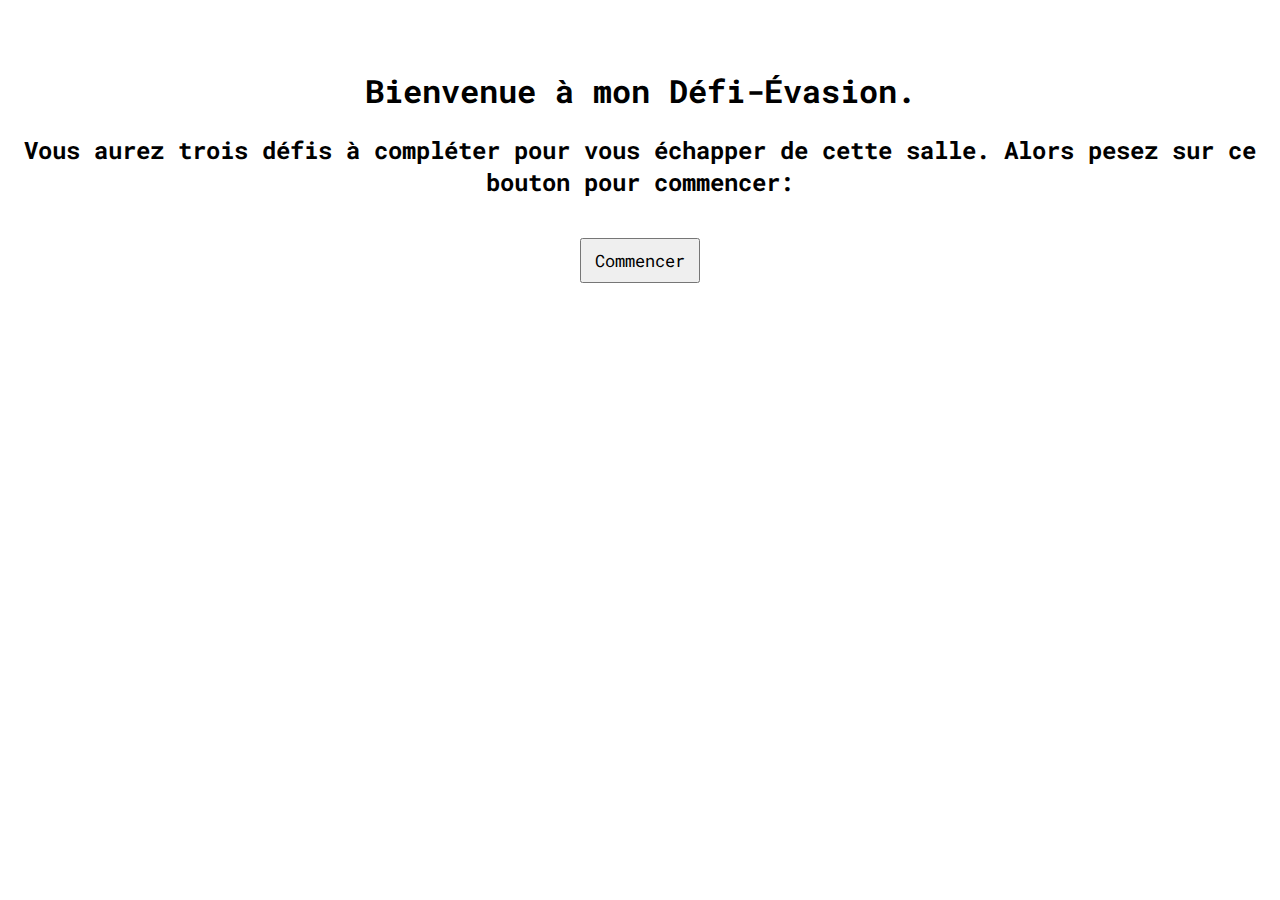
<file: index.html>
<!DOCTYPE html>
<html lang="en">
<head>
    <meta charset="UTF-8">
    <meta name="viewport" content="width=device-width, initial-scale=1.0">
    <title>Document</title>
    <link href="https://fonts.googleapis.com/css2?family=Roboto+Mono:wght@500&display=swap" rel="stylesheet">
    <link rel="stylesheet" href="styles0.css">
</head>
<body>
    <div class="title">
        <h1>Bienvenue à mon Défi-Évasion.</h1>
        <h2>Vous aurez trois défis à compléter pour vous échapper de cette salle. Alors pesez sur ce bouton pour commencer:</h2>
    </div>
</body>
<div class="form-wrapper">
    <form class="form" autocomplete="off">
        <input style="font-size: 17px; font-weight:400; height: 45px; width: 120px; font-family: 'Roboto Mono', monospace;"  type="submit" value="Commencer">
    </form>
</div>


</html>
<script>
    const form = document.querySelectorAll('.form');
    const submitInput = form[0].querySelector('input[type="submit"]');

    function GetDataForm(e){
        e.preventDefault();
        window.open("webs/problem1.html");
    }

    document.addEventListener('DOMContentLoaded', function() {
        submitInput.addEventListener('click', GetDataForm, false);
    }, false);

</script>
</file>
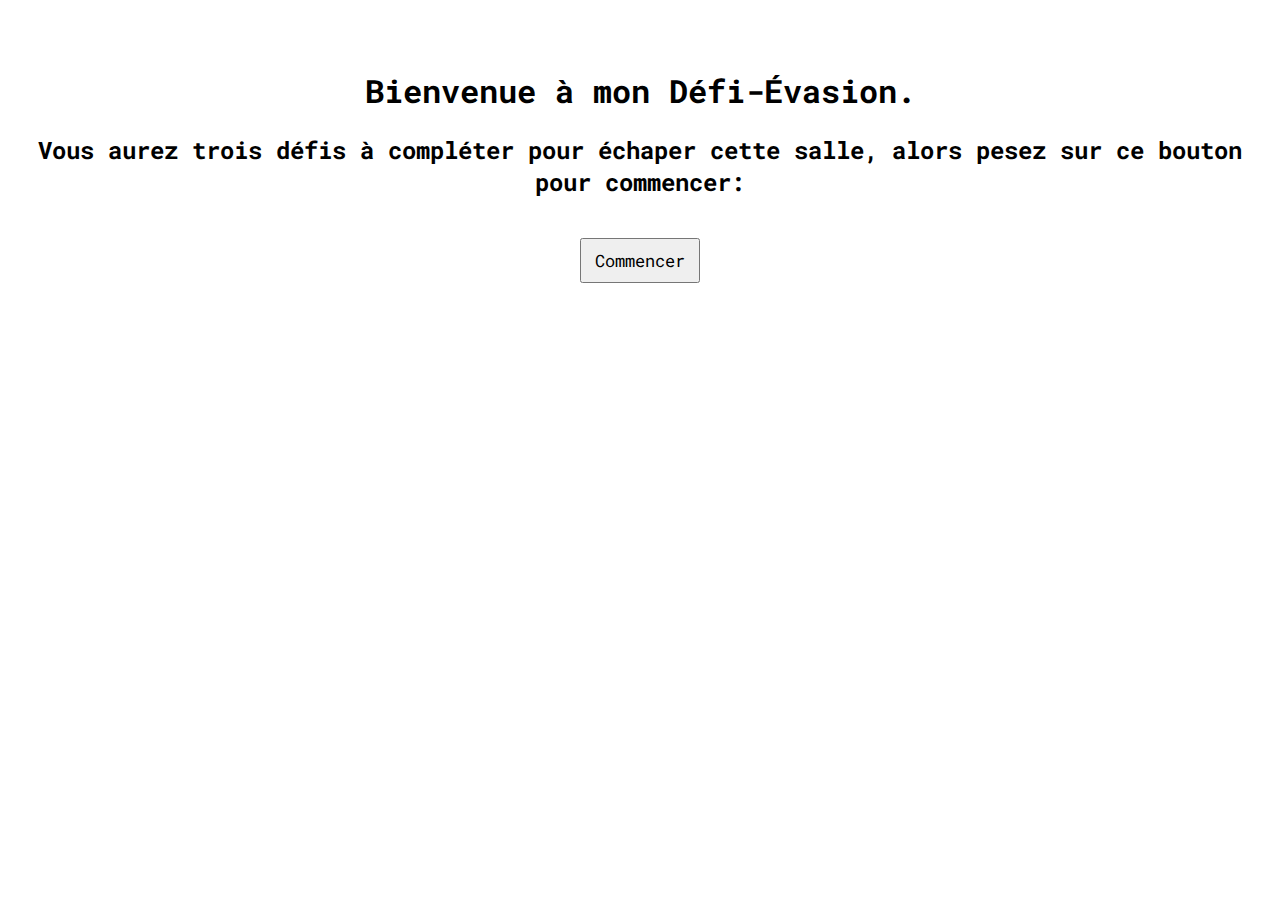
<file: Début.html>
<!DOCTYPE html>
<html lang="en">
<head>
    <meta charset="UTF-8">
    <meta name="viewport" content="width=device-width, initial-scale=1.0">
    <title>Document</title>
    <link href="https://fonts.googleapis.com/css2?family=Roboto+Mono:wght@500&display=swap" rel="stylesheet">
    <link rel="stylesheet" href="styles0.css">
</head>
<body>
    <div class="title">
        <h1>Bienvenue à mon Défi-Évasion.</h1>
        <h2>Vous aurez trois défis à compléter pour échaper cette salle, alors pesez sur ce bouton pour commencer:</h2>
    </div>
</body>
<div class="form-wrapper">
    <form class="form" autocomplete="off">
        <input style="font-size: 17px; font-weight:400; height: 45px; width: 120px; font-family: 'Roboto Mono', monospace;"  type="submit" value="Commencer">
    </form>
</div>


</html>
<script>
    const form = document.querySelectorAll('.form');
    const submitInput = form[0].querySelector('input[type="submit"]');

    function GetDataForm(e){
        e.preventDefault();
        window.open("webs/problem1.html");
    }

    document.addEventListener('DOMContentLoaded', function() {
        submitInput.addEventListener('click', GetDataForm, false);
    }, false);

</script>
</file>
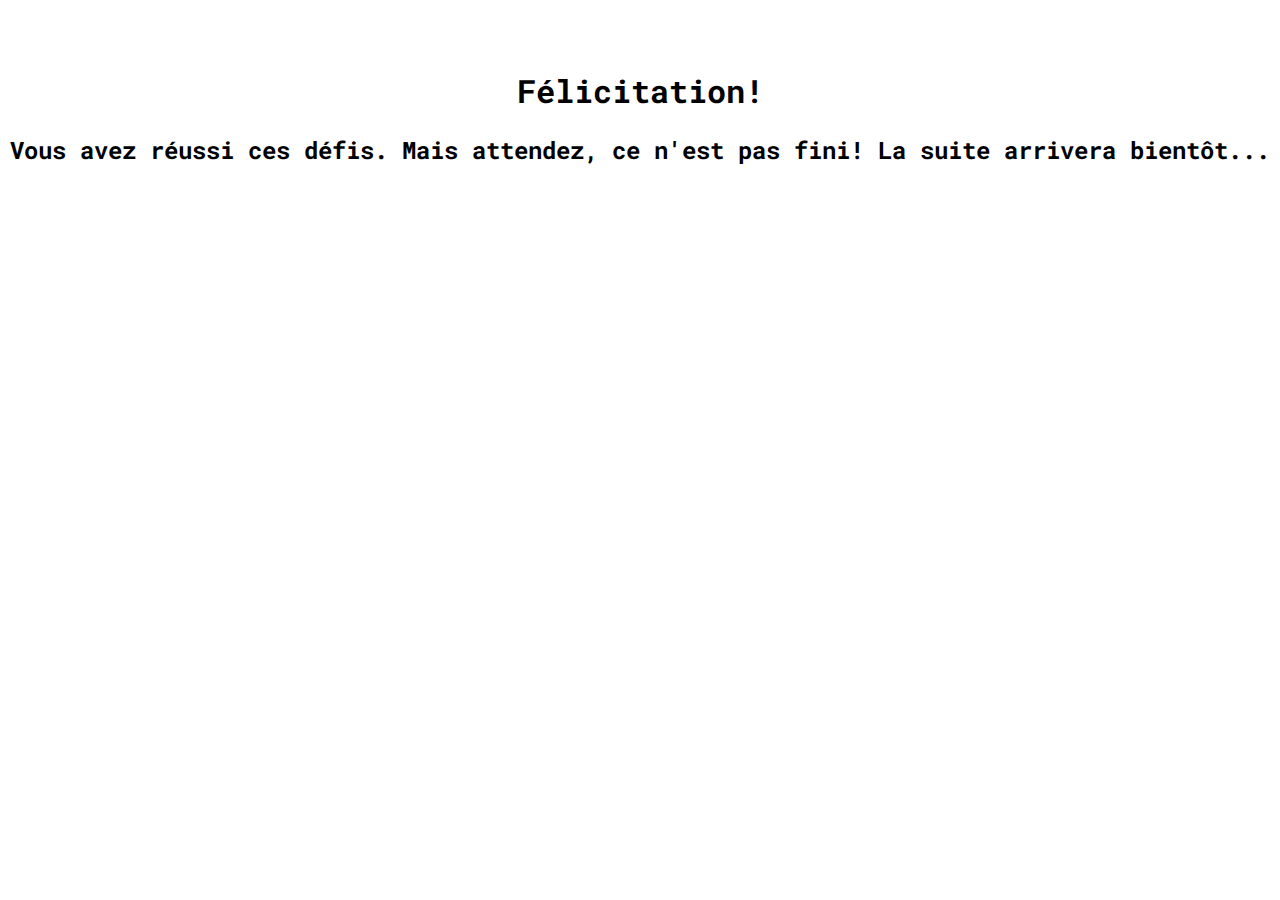
<file: webs/conclusion.html>
<!DOCTYPE html>
<html lang="en">
<head>
    <meta charset="UTF-8">
    <meta name="viewport" content="width=device-width, initial-scale=1.0">
    <title>Félicitation</title>
    <link href="https://fonts.googleapis.com/css2?family=Roboto+Mono:wght@500&display=swap" rel="stylesheet">
    <link rel="stylesheet" href="styles4.css">

    <div class="container">
        <div class="texte">
            <h1>Félicitation!</h1>
            <h2>Vous avez réussi ces défis. Mais attendez, ce n'est pas fini! La suite arrivera bientôt...</h2>
        </div>
    </div>
</head>
<body>
    
</body>
</html>
</file>
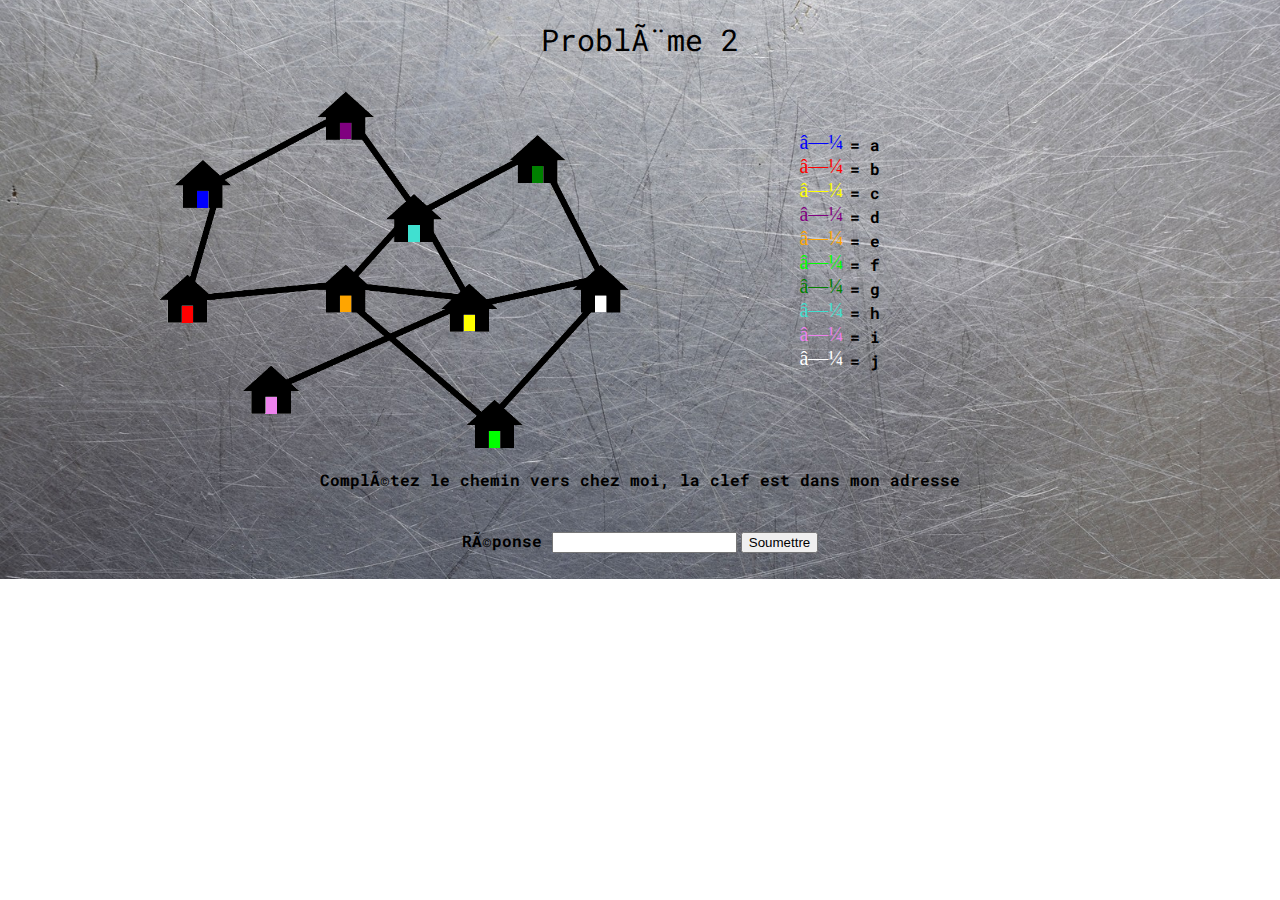
<file: webs/ihaegf.html>
<!DOCTYPE html>
<html>
<head>
    <meta charset="uft-8" />
    <title>Escape Room</title>
    <link href="https://fonts.googleapis.com/css2?family=Roboto+Mono:wght@500&display=swap" rel="stylesheet">
    <link rel="stylesheet" href="styles2.css">
</head>
<body>
    <div class="container-wrapper" style="background-image:url(images/background.jpg);">
        <div class="title-wrapper">
            <div class="title">Problème 2</div>
        </div>

        <div class="puzzle-wrapper">
            <div class="image-wrapper">
                <div class="door door-blue" style="background-color: blue;"></div>
                <div class="door door-red" style="background-color: red;"></div>
                <div class="door door-yellow" style="background-color: yellow;"></div>
                <div class="door door-purple" style="background-color: purple;"></div>
                <div class="door door-orange" style="background-color: orange;"></div>
                <div class="door door-green" style="background-color: lime;"></div>
                <div class="door door-dark-green" style="background-color: green;"></div>
                <div class="door door-turquoise" style="background-color: turquoise;"></div>
                <div class="door door-pink" style="background-color: violet;"></div>
                <div class="door door-white" style="background-color: white;"></div>
                <div class="image" style="background-image: url(images/grid.png);"></div>
            </div>
            <div class="information-wrapper">
                <div class="information-line-wrapper">
                    <div class="box colored-box-blue">◼</div>
                    <div class="info">= a</div>
                </div>
                <div class="information-line-wrapper">
                    <div class="box colored-box-red">◼</div>
                    <div class="info">= b</div>
                </div>
                <div class="information-line-wrapper">
                    <div class="box colored-box-yellow">◼</div>
                    <div class="info">= c</div>
                </div>
                <div class="information-line-wrapper">
                    <div class="box colored-box-purple">◼</div>
                    <div class="info">= d</div>
                </div>
                <div class="information-line-wrapper">
                    <div class="box colored-box-orange">◼</div>
                    <div class="info">= e</div>
                </div>
                <div class="information-line-wrapper">
                    <div class="box colored-box-green">◼</div>
                    <div class="info">= f</div>
                </div>
                <div class="information-line-wrapper">
                    <div class="box colored-box-dark-green">◼</div>
                    <div class="info">= g</div>
                </div>
                <div class="information-line-wrapper">
                    <div class="box colored-box-turquoise">◼</div>
                    <div class="info">= h</div>
                </div>
                <div class="information-line-wrapper">
                    <div class="box colored-box-pink">◼</div>
                    <div class="info">= i</div>
                </div>
                <div class="information-line-wrapper">
                    <div class="box colored-box-white">◼</div>
                    <div class="info">= j</div>
                </div>
            </div>
        </div>
        <div class="riddle-wrapper">Complétez le chemin vers chez moi, la clef est dans mon adresse</div>
        <div class="form-wrapper">
            <form class="form" autocomplete="off">
                <label class="label">Réponse </label>
                <input type="text" name="name" >
                <input type="submit" value="Soumettre">
            </form>
        </div>
    </div>
</body>
<script>
    const form = document.querySelectorAll('.form');
    const submitInput = form[0].querySelector('input[type="submit"]');

    function GetDataForm(e){
        e.preventDefault();
        var formData = new FormData(form[0]);
        var code = formData.get("name");
        if (code.toLowerCase() == "cdbhj")
        {
            window.open("problem3.html", "_blank");
        }
        else{
            alert("Mauvaise réponse");
        }
    }

    document.addEventListener('DOMContentLoaded', function() {
        submitInput.addEventListener('click', GetDataForm, false);
    }, false);

</script>
</html>
</file>
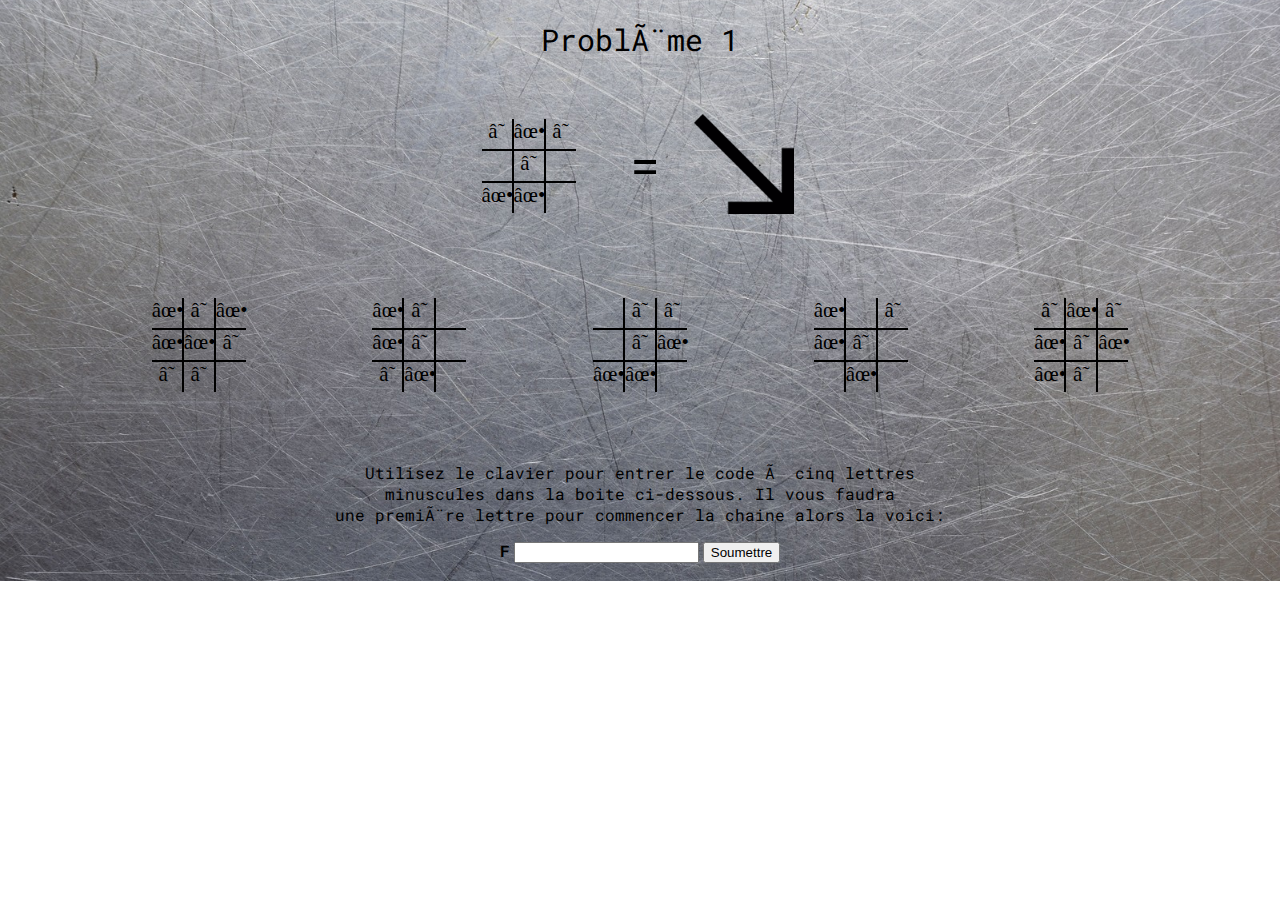
<file: webs/problem1.html>
<!DOCTYPE html>
<html>
<head>
    <meta charset="uft-8" />
    <title>Escape Room</title>
    <link href="https://fonts.googleapis.com/css2?family=Roboto+Mono:wght@500&display=swap" rel="stylesheet">
    <link rel="stylesheet" href="styles1.css">
</head>
<body>
    <div class="container-wrapper" style="background-image:url(images/background.jpg);">
        <div class="title-wrapper">
            <div class="title">Problème 1</div>
        </div>
        <div class="body-wrapper">
            <div class="example-wrapper">
                <div class="example-wrapper-center">
                    <div class="background-example-wrapper">
                        <div class="tic-tac-toe-wrapper">
                            <div class="ttt-up">
                                <div class="ttt-up-left">
                                    <div class="ttt-symbol">
                                        ⭘
                                    </div>
                                </div>
                                <div class="ttt-up-middle">
                                    <div class="ttt-symbol">
                                        ✕
                                    </div>
                                </div>
                                <div class="ttt-up-right">
                                    <div class="ttt-symbol">
                                        ⭘
                                    </div>
                                </div>
                            </div>
                            <div class="ttt-middle">
                                <div class="ttt-middle-left">
                                    <div class="ttt-symbol">
                                        
                                    </div>
                                </div>
                                <div class="ttt-middle-middle">
                                    <div class="ttt-symbol">
                                        ⭘
                                    </div>
                                </div>
                                <div class="ttt-middle-right">
                                    <div class="ttt-symbol">
                                        
                                    </div>
                                </div>
                            </div>
                            <div class="ttt-down">
                                <div class="ttt-down-left">
                                    <div class="ttt-symbol">
                                        ✕
                                    </div>
                                </div>
                                <div class="ttt-down-middle">
                                    <div class="ttt-symbol">
                                        ✕
                                    </div>
                                </div>
                                <div class="ttt-down-right">
                                    <div class="ttt-symbol">
                                        
                                    </div>
                                </div>
                            </div>
                        </div>
                    </div>
                    <div class="background-example-wrapper-equal">=</div>
                    <div class="background-example-wrapper-arrow" style="background-image:url(images/diagonal_arrow.png)"></div>
                </div>
                </div>
            <div class="hint-wrapper">
                <div class="tic-tac-toe-wrapper"> 
                    <div class="ttt-up">
                        <div class="ttt-up-left">
                            <div class="ttt-symbol">
                                ✕
                            </div>
                        </div>
                        <div class="ttt-up-middle">
                            <div class="ttt-symbol">
                                ⭘
                            </div>
                        </div>
                        <div class="ttt-up-right">
                            <div class="ttt-symbol">
                                ✕
                            </div>
                        </div>
                    </div>
                    <div class="ttt-middle">
                        <div class="ttt-middle-left">
                            <div class="ttt-symbol">
                                ✕
                            </div>
                        </div>
                        <div class="ttt-middle-middle">
                            <div class="ttt-symbol">
                                ✕
                            </div>
                        </div>
                        <div class="ttt-middle-right">
                            <div class="ttt-symbol">
                                ⭘
                            </div>
                        </div>
                    </div>
                    <div class="ttt-down">
                        <div class="ttt-down-left">
                            <div class="ttt-symbol">
                                ⭘
                            </div>
                        </div>
                        <div class="ttt-down-middle">
                            <div class="ttt-symbol">
                                ⭘
                            </div>
                        </div>
                        <div class="ttt-down-right">
                            <div class="ttt-symbol">
                                
                            </div>
                        </div>
                    </div>
                </div>

                <div class="tic-tac-toe-wrapper">
                    <div class="ttt-up">
                        <div class="ttt-up-left">
                            <div class="ttt-symbol">
                                ✕
                            </div>
                        </div>
                        <div class="ttt-up-middle">
                            <div class="ttt-symbol">
                                ⭘
                            </div>
                        </div>
                        <div class="ttt-up-right">
                            <div class="ttt-symbol">
                                
                            </div>
                        </div>
                    </div>
                    <div class="ttt-middle">
                        <div class="ttt-middle-left">
                            <div class="ttt-symbol">
                                ✕
                            </div>
                        </div>
                        <div class="ttt-middle-middle">
                            <div class="ttt-symbol">
                                ⭘
                            </div>
                        </div>
                        <div class="ttt-middle-right">
                            <div class="ttt-symbol">
                                
                            </div>
                        </div>
                    </div>
                    <div class="ttt-down">
                        <div class="ttt-down-left">
                            <div class="ttt-symbol">
                                ⭘
                            </div>
                        </div>
                        <div class="ttt-down-middle">
                            <div class="ttt-symbol">
                                ✕
                            </div>
                        </div>
                        <div class="ttt-down-right">
                            <div class="ttt-symbol">
                                
                            </div>
                        </div>
                    </div>
                </div>

                <div class="tic-tac-toe-wrapper">
                    <div class="ttt-up">
                        <div class="ttt-up-left">
                            <div class="ttt-symbol">
                                
                            </div>
                        </div>
                        <div class="ttt-up-middle">
                            <div class="ttt-symbol">
                                ⭘
                            </div>
                        </div>
                        <div class="ttt-up-right">
                            <div class="ttt-symbol">
                                ⭘
                            </div>
                        </div>
                    </div>
                    <div class="ttt-middle">
                        <div class="ttt-middle-left">
                            <div class="ttt-symbol">
                                
                            </div>
                        </div>
                        <div class="ttt-middle-middle">
                            <div class="ttt-symbol">
                                ⭘
                            </div>
                        </div>
                        <div class="ttt-middle-right">
                            <div class="ttt-symbol">
                                ✕
                            </div>
                        </div>
                    </div>
                    <div class="ttt-down">
                        <div class="ttt-down-left">
                            <div class="ttt-symbol">
                                ✕
                            </div>
                        </div>
                        <div class="ttt-down-middle">
                            <div class="ttt-symbol">
                                ✕
                            </div>
                        </div>
                        <div class="ttt-down-right">
                            <div class="ttt-symbol">
                                
                            </div>
                        </div>
                    </div>
                </div>

                <div class="tic-tac-toe-wrapper">
                    <div class="ttt-up">
                        <div class="ttt-up-left">
                            <div class="ttt-symbol">
                                ✕
                            </div>
                        </div>
                        <div class="ttt-up-middle">
                            <div class="ttt-symbol">
                                
                            </div>
                        </div>
                        <div class="ttt-up-right">
                            <div class="ttt-symbol">
                                ⭘
                            </div>
                        </div>
                    </div>
                    <div class="ttt-middle">
                        <div class="ttt-middle-left">
                            <div class="ttt-symbol">
                                ✕
                            </div>
                        </div>
                        <div class="ttt-middle-middle">
                            <div class="ttt-symbol">
                                ⭘
                            </div>
                        </div>
                        <div class="ttt-middle-right">
                            <div class="ttt-symbol">
                                
                            </div>
                        </div>
                    </div>
                    <div class="ttt-down">
                        <div class="ttt-down-left">
                            <div class="ttt-symbol">
                                
                            </div>
                        </div>
                        <div class="ttt-down-middle">
                            <div class="ttt-symbol">
                                ✕
                            </div>
                        </div>
                        <div class="ttt-down-right">
                            <div class="ttt-symbol">
                                
                            </div>
                        </div>
                    </div>
                </div>

                <div class="tic-tac-toe-wrapper">
                    <div class="ttt-up">
                        <div class="ttt-up-left">
                            <div class="ttt-symbol">
                                ⭘
                            </div>
                        </div>
                        <div class="ttt-up-middle">
                            <div class="ttt-symbol">
                                ✕
                            </div>
                        </div>
                        <div class="ttt-up-right">
                            <div class="ttt-symbol">
                                ⭘
                            </div>
                        </div>
                    </div>
                    <div class="ttt-middle">
                        <div class="ttt-middle-left">
                            <div class="ttt-symbol">
                                ✕
                            </div>
                        </div>
                        <div class="ttt-middle-middle">
                            <div class="ttt-symbol">
                                ⭘
                            </div>
                        </div>
                        <div class="ttt-middle-right">
                            <div class="ttt-symbol">
                                ✕
                            </div>
                        </div>
                    </div>
                    <div class="ttt-down">
                        <div class="ttt-down-left">
                            <div class="ttt-symbol">
                                ✕
                            </div>
                        </div>
                        <div class="ttt-down-middle">
                            <div class="ttt-symbol">
                                ⭘
                            </div>
                        </div>
                        <div class="ttt-down-right">
                            <div class="ttt-symbol">
                                
                            </div>
                        </div>
                    </div>
                </div>
            </div>
        </div>
        <div class="instructions-wrapper">
            <div class="instructions-text">Utilisez le clavier pour entrer le code à cinq lettres<br/>minuscules dans la boite ci-dessous. Il vous faudra<br/>une première lettre pour commencer la chaine alors la voici:</div>
        </div>
        <div class="form-wrapper">
            <form class="form" autocomplete="off">
                <label class="label">F</label>
                <input type="text" name="name" >
                <input type="submit" value="Soumettre">
            </form>
        </div>
    </div>
</body>

<script>
    const form = document.querySelectorAll('.form');
    const submitInput = form[0].querySelector('input[type="submit"]');

    function GetDataForm(e){
        e.preventDefault();
        var formData = new FormData(form[0]);
        var code = formData.get("name");
        if (code.toLowerCase() == "gytfv")
        {
            window.open("ihaegf.html", "_blank");
        }
        else{
            alert("Mauvaise réponse");
        }
    }

    document.addEventListener('DOMContentLoaded', function() {
        submitInput.addEventListener('click', GetDataForm, false);
    }, false);

</script>

</html>
</file>
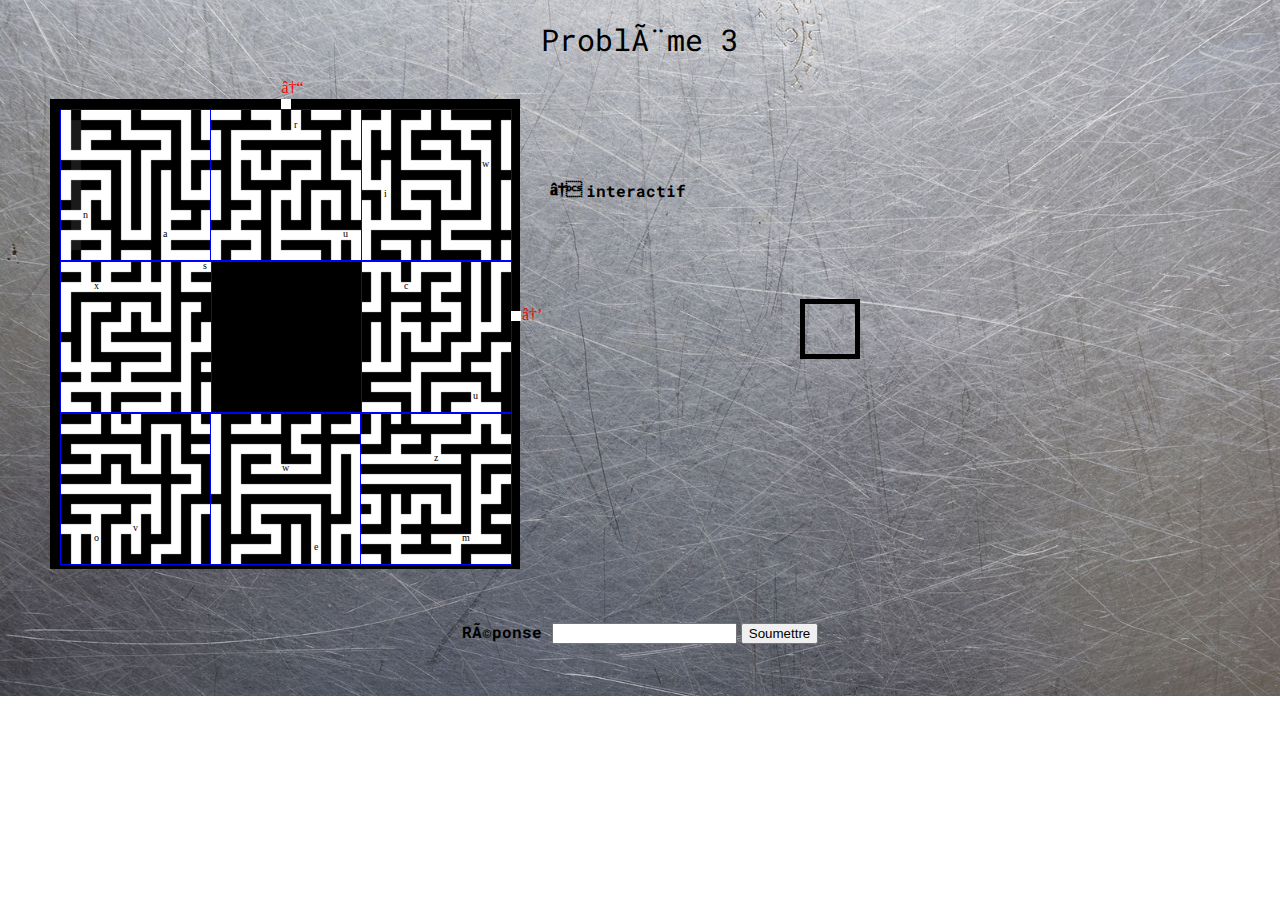
<file: webs/problem3.html>
<!DOCTYPE html>
<html>
<head>
    <meta charset="uft-8" />
    <title>Escape Room</title>
    <link href="https://fonts.googleapis.com/css2?family=Roboto+Mono:wght@500&display=swap" rel="stylesheet">
    <link rel="stylesheet" href="styles3.css">
</head>
<body>
    <div class="container-wrapper" style="background-image:url(images/background.jpg);">
        <div class="title-wrapper">
            <div class="title">Problème 3</div>
        </div>

        <div class="maze-wrapper">
            <div class="maze-complete">
                <div class="maze-bloc" style="background-image:url(images/pixil-frame-1.png);" id = "0">
                    <div class="number frame0-1">a</div>
                    <div class="number frame0-2">n</div>
                </div>
                <div class="maze-bloc" style="background-image:url(images/pixil-frame-2.png);" id = "1">
                    <div class="number frame1-1">u</div>
                    <div class="number frame1-2">c</div>
                </div>
                <div class="maze-bloc" style="background-color: black;" id = 2></div>
                <div class="maze-bloc" style="background-image:url(images/pixil-frame-3.png);" id = "3">
                    <div class="number frame3-1">i</div>
                    <div class="number frame3-2">w</div>
                </div>
                <div class="maze-bloc" style="background-image:url(images/pixil-frame-4.png);" id = "4">
                    <div class="number frame4-1">o</div>
                    <div class="number frame4-2">v</div>
                </div>
                <div class="maze-bloc" style="background-image:url(images/pixil-frame-5.png);" id = "5">
                    <div class="number frame5-1">w</div>
                    <div class="number frame5-2">e</div>
                </div>
                <div class="maze-bloc" style="background-image:url(images/pixil-frame-6.png);" id = "6">
                    <div class="number frame6-1">s</div>
                    <div class="number frame6-2">x</div>
                </div>
                <div class="maze-bloc" style="background-image:url(images/pixil-frame-7.png);" id = "7">
                    <div class="number frame7-1">m</div>
                    <div class="number frame7-2">z</div>
                </div>
                <div class="maze-bloc" style="background-image:url(images/pixil-frame-8.png);" id = "8">
                    <div class="number frame8-1">u</div>
                    <div class="number frame8-2">r</div>
                </div>
                <div class="interactive-wrapper">
                    <div class="arrow">← </div>
                    <div class="interactive"> interactif</div>
                </div>
            </div>
            <div class="maze-entry" style="background-color: white;"></div>
            <div class="maze-entry-arrow">↓</div>
            <div class="maze-exit" style="background-color: white;"></div>
            <div class="maze-exit-arrow">→</div>

            <div class="number-wrapper"></div>
        </div>

        <div class="form-wrapper">
            <form class="form"  autocomplete="off">
                <label class="label">Réponse   </label>
                <input type="text" name="name">
                <input type="submit" value="Soumettre">
            </form>
        </div>
    </div>
</body>
</html>
<script>
    maze_blocs = document.querySelectorAll(".maze-bloc");
    number = document.querySelector(".number-wrapper");
    maze_position = [[1,1], [2,3], [2,2], [1,3], [3,1], [3,2], [2,1], [3,3], [1,2]];
    // maze_position = [[1,1], [1,2], [1,3], [2,1], [2,2], [2,3], [3,1], [3,2], [3,3]];
    for (j = 0; j < 9; j++){
        maze_blocs[j].style.gridRow = maze_position[j][0];
        maze_blocs[j].style.gridColumn = maze_position[j][1];
    }
    for (let i = 0; i < 9; i++){
        if (i != 2){
            maze_blocs[i].addEventListener('click', () => {
                const block_x = maze_position[i][1];
                const block_y = maze_position[i][0];
                const empty_x = maze_position[2][1];
                const empty_y = maze_position[2][0];

                changes = true;
                if (block_x == empty_x){
                    
                    if(block_y - empty_y == -2 || block_y - empty_y == 2){
                        index = maze_position.findIndex(position => (position[0] == (empty_y + block_y)/2 && position[1] == block_x));
                        maze_position[i] = maze_position[index];
                        maze_position[index] = [empty_y, empty_x];
                        maze_position[2] = [block_y, block_x];
                    }
                    else{
                        maze_position[i] = [empty_y, empty_x];
                        maze_position[2] = [block_y, block_x];
                    }
                }
                else if(block_y == empty_y){
                    if(block_x - empty_x == -2 || block_x - empty_x == 2){
                        index = maze_position.findIndex(position => (position[0] == block_y && position[1] == (empty_x + block_x)/2));
                        maze_position[i] = maze_position[index];
                        maze_position[index] = [empty_y, empty_x];
                        maze_position[2] = [block_y, block_x];
                    }
                    else{
                        maze_position[i] = [empty_y, empty_x];
                        maze_position[2] = [block_y, block_x];
                    }
                }
                else{
                    changes = false;
                }

                if (changes){
                    for (j = 0; j < 9; j++){
                        maze_blocs[j].style.gridRow = maze_position[j][0];
                        maze_blocs[j].style.gridColumn = maze_position[j][1];
                    }
                }

            })

            maze_blocs[i].addEventListener("mouseover", () => {
                number.innerHTML = i;
            })

            maze_blocs[i].addEventListener("mouseout", () => {
                number.innerHTML = "";
            })
        }
    }

    const form = document.querySelectorAll('.form');
    const submitInput = form[0].querySelector('input[type="submit"]');

    function GetDataForm(e){
        e.preventDefault();
        var formData = new FormData(form[0]);
        var code = formData.get("name");
        if (code.toLowerCase() == "avwxme")
        {
            window.open("conclusion.html", "_blank");
        }
        else{
            alert("Mauvaise réponse");
        }
    }

    document.addEventListener('DOMContentLoaded', function() {
        submitInput.addEventListener('click', GetDataForm, false);
    }, false);
</script>
</file>
<file: styles0.css>
.title{
    padding-top: 40px;
    text-align: center;
    font-family: 'Roboto Mono', monospace;
}

.form-wrapper{
    display: flex;
    justify-content: center;
    padding-top: 20px;
}
</file>
<file: webs/styles4.css>
.container{
    height: 500px;
    width: 100%;
    background-repeat: no-repeat;
    background-size: cover;
    background-position: center;
}

.texte{
    padding-top: 40px;
    font-family: 'Roboto Mono', monospace;
    text-align: center;
}
</file>
<file: webs/styles2.css>
body{
    margin: 0px;
}

.container-wrapper{
    background-repeat: no-repeat;
    background-position: center;
    background-size: cover;
}

.title-wrapper{
    padding-top: 20px;
    padding-bottom: 40px;
    display: flex;
    justify-content: space-evenly;
}
.title{
    font-size: 30px;
    font-family: 'Roboto Mono', monospace;
}

.puzzle-wrapper{
    display: flex;
    justify-content: space-evenly;
    margin-right: 50px;
}

.image-wrapper{
    height: 300px;
    width: 100px;
}

.door{
    height: 25px;
    width: 15px;
    position: absolute;
}

.door-blue{
    top: 182.5px;
    left: 197px;
}

.door-red{
    top: 297.5px;
    left: 180px;  
}

.door-yellow{
    top: 306px;
    left: 463px;
}

.door-purple{
    top: 114px;
    left: 338px;  
}

.door-orange{
    top: 287px;
    left: 340px;
}

.door-green{
    top: 422.5px;
    left: 487px; 
}

.door-dark-green{
    top: 158px;
    left: 530px; 
}

.door-turquoise{
    top: 217px;
    left: 406px; 
}

.door-pink{
    top: 388.5px;
    left: 262px; 
}

.door-white{
    top: 287px;
    left: 592px;  
}

.image{
    position: absolute;
    top: 50px;
    left: 80px;
    height: 400px;
    width: 800px;
    background-size: 600px;
    background-repeat: no-repeat;
}

.information-wrapper{
    padding-top: 32px;
}

.information-line-wrapper{
    display: flex;
}

.box{
    font-size: 20px;
}

.colored-box-blue{
    color: blue;
}

.colored-box-red{
    color: red;
}

.colored-box-yellow{
    color: yellow;
}

.colored-box-orange{
    color: orange;
}

.colored-box-purple{
    color: purple;
}

.colored-box-green{
    color: lime;
}

.colored-box-dark-green{
    color: green;
}

.colored-box-pink{
    color: violet;
}

.colored-box-turquoise{
    color: turquoise;
}

.colored-box-white{
    color: white;
}

.info{
    padding-left: 7px;
    padding-top: 3px;
    font-family: 'Roboto Mono', monospace;
    font-weight: bolder;
}

.riddle-wrapper{
    padding-top: 70px;
    padding-bottom: 40px;
    text-align: center;
    font-family: 'Roboto Mono', monospace;
    font-weight: bolder;
}

.form-wrapper{
    display: flex;
    justify-content: space-evenly;
    padding-bottom: 26px;
}

.label{
    font-family: 'Roboto Mono', monospace;
    font-weight: bolder;
}
</file>
<file: webs/styles1.css>
body{
    margin: 0px;
}

.container-wrapper{
    background-repeat: no-repeat;
    background-position: center;
    background-size: cover;
}

.title-wrapper{
    padding-top: 20px;
    display: flex;
    justify-content: space-evenly;
}

.title{
    font-size: 30px;
    font-family: 'Roboto Mono', monospace;
}

.ttt-up{
    display: flex;
}

.ttt-up-left{
    border-bottom: 1px solid black;
    border-right: 1px solid black;
}

.ttt-up-middle{
    border-left: 1px solid black;
    border-bottom: 1px solid black;
    border-right: 1px solid black;
}

.ttt-up-right{
    border-left: 1px solid black;
    border-bottom: 1px solid black;
}

.ttt-middle{
    display: flex;
}

.ttt-middle-left{
    border-top: 1px solid black;
    border-bottom: 1px solid black;
    border-right: 1px solid black;
}

.ttt-middle-middle{
    border-left: 1px solid black;
    border-top: 1px solid black;
    border-bottom: 1px solid black;
    border-right: 1px solid black;
}

.ttt-middle-right{
    border-left: 1px solid black;
    border-top: 1px solid black;
    border-bottom: 1px solid black;
}

.ttt-down{
    display: flex;
}

.ttt-symbol{
    text-align: center;
    font-weight: 400;
    font-size: 21px;
}

.ttt-down-left{
    border-top: 1px solid black;
    border-right: 1px solid black;
}

.ttt-down-middle{
    border-left: 1px solid black;
    border-top: 1px solid black;
    border-right: 1px solid rgb(0, 0, 0);
}

.ttt-down-right{
    border-left: 1px solid black;
    border-top: 1px solid black;
}

.hint-wrapper{
    padding: 45px;
    display: flex;
    justify-content: space-evenly;
}

.tic-tac-toe-wrapper{
    opacity: 100%;
    padding-left: 20px;
    padding-right: 20px;
    padding-top: 15px;
    padding-bottom: 25px;
}

.tic-tac-toe-wrapper > div > div{
    height: 30px;
    width: 30px;
}

.example-wrapper{
    padding-top: 45px;
    display: flex;
    justify-content: space-evenly;
}

.example-wrapper-center{
    display: flex;
    justify-content: space-evenly;
    width: 400px;
    padding-right: 25px;
}

.background-example-wrapper-arrow{
    height: 100px;
    width: 100px;
    margin-top: 10px;
    background-size: cover;
    background-position: center;
    background-repeat: no-repeat;
}

.background-example-wrapper-equal{
    font-size: 50px;
    font-family: 'Roboto Mono', monospace;
    text-align: center;
    vertical-align: middle;
    line-height: 120px;
}

.form-wrapper{
    display: flex;
    justify-content: space-evenly;
    padding-bottom: 18px;
}

.label{
    font-family: 'Roboto Mono', monospace;
    font-weight: bolder;
}

.instructions-wrapper{
    font-family: 'Roboto Mono', monospace;
    display: flex;
    justify-content: center;
    padding-bottom: 15px;
}

.instructions-text{
    text-align: center;
}
</file>
<file: webs/styles3.css>
body{
    margin: 0px;
}

.container-wrapper{
    background-repeat: no-repeat;
    background-position: center;
    background-size: cover;
}

.title-wrapper{
    padding-top: 20px;
    padding-bottom: 40px;
    display: flex;
    justify-content: space-evenly;
}
.title{
    font-size: 30px;
    font-family: 'Roboto Mono', monospace;
}

.maze-wrapper{
    padding-left: 50px;
    display: flex;
}

.maze-complete{
    display: grid;
    grid-template-columns: 1fr 1fr 1fr;
    height: 450px;
    width: 450px;
    border: 10px solid black;
}

.maze-bloc{
    height: 150px;
    width: 100%;
    background-size: 1000px;
    border: 1px blue solid;
    transition: 1s;
}

.maze-entry{
    position: absolute;
    left: 280.5px;
    top: 99px;
    height: 10px;
    width: 10px;
}

.maze-entry-arrow{
    position: absolute;
    left: 281.5px;
    top: 79px;
    height: 10px;
    width: 10px;
    color: red
}

.maze-exit{
    position: absolute;
    left: 510.5px;
    top: 311px;
    height: 10px;
    width: 10px;
}

.maze-exit-arrow{
    position: absolute;
    left: 522px;
    top: 306px;
    height: 10px;
    width: 10px;
    color: red;
}

.number-wrapper{
    border: 5px solid black;
    height: 50px;
    width: 50px;
    margin-left: 280px;
    margin-top: 200px;
    font-size: 30px;
    font-family: 'Roboto Mono', monospace;
    text-align: center;
    vertical-align: middle;
    line-height: 50px;
}

.form-wrapper{
    padding-top: 52px;
    display: flex;
    justify-content: space-evenly;
    padding-bottom: 52px;
}

.label{
    font-family: 'Roboto Mono', monospace;
    font-weight: bolder;
}

.number{
    position: relative;
    font-size: 10px;
    width: 10px;
}

.frame0-1{
    left: 102px;
    top: 118px;
}

.frame0-2{
    left: 22px;
    top: 88px;
}

.frame1-1{
    left: 112px;
    top: 128px;
}

.frame1-2{
    left: 43px;
    top: 7px;
}

.frame3-1{
    left: 23px;
    top: 78px;
}

.frame3-2{
    left:121px;
    top: 37px;
}

.frame4-1{
    left: 33px;
    top: 118px;
}

.frame4-2{
    left: 72px;
    top: 97px;
}

.frame5-1{
    left: 71px;
    top: 48px;
}

.frame5-2{
    left: 103px;
    top: 116px;
}

.frame6-1{
    left: 142px;
    top: -2px;
}

.frame6-2{
    left: 33px;
    top: 7px;
}

.frame7-1{
    left: 101px;
    top: 118px;
}

.frame7-2{
    left: 73px;
    top: 27px;
}

.frame8-1{
    left: 132px;
    top: 118px;
}

.frame8-2{
    left: 83px;
    top: -2px;
}

.interactive-wrapper{
    display: flex;
    position: absolute;
    top: 180px;
    left: 550px;
}

.interactive{
    font-family: 'Roboto Mono', monospace;
    font-weight: bolder;
    padding-left: 4px;
}

.arrow{
    font-weight: 1000;
    padding-top: 1px;
}
</file>
